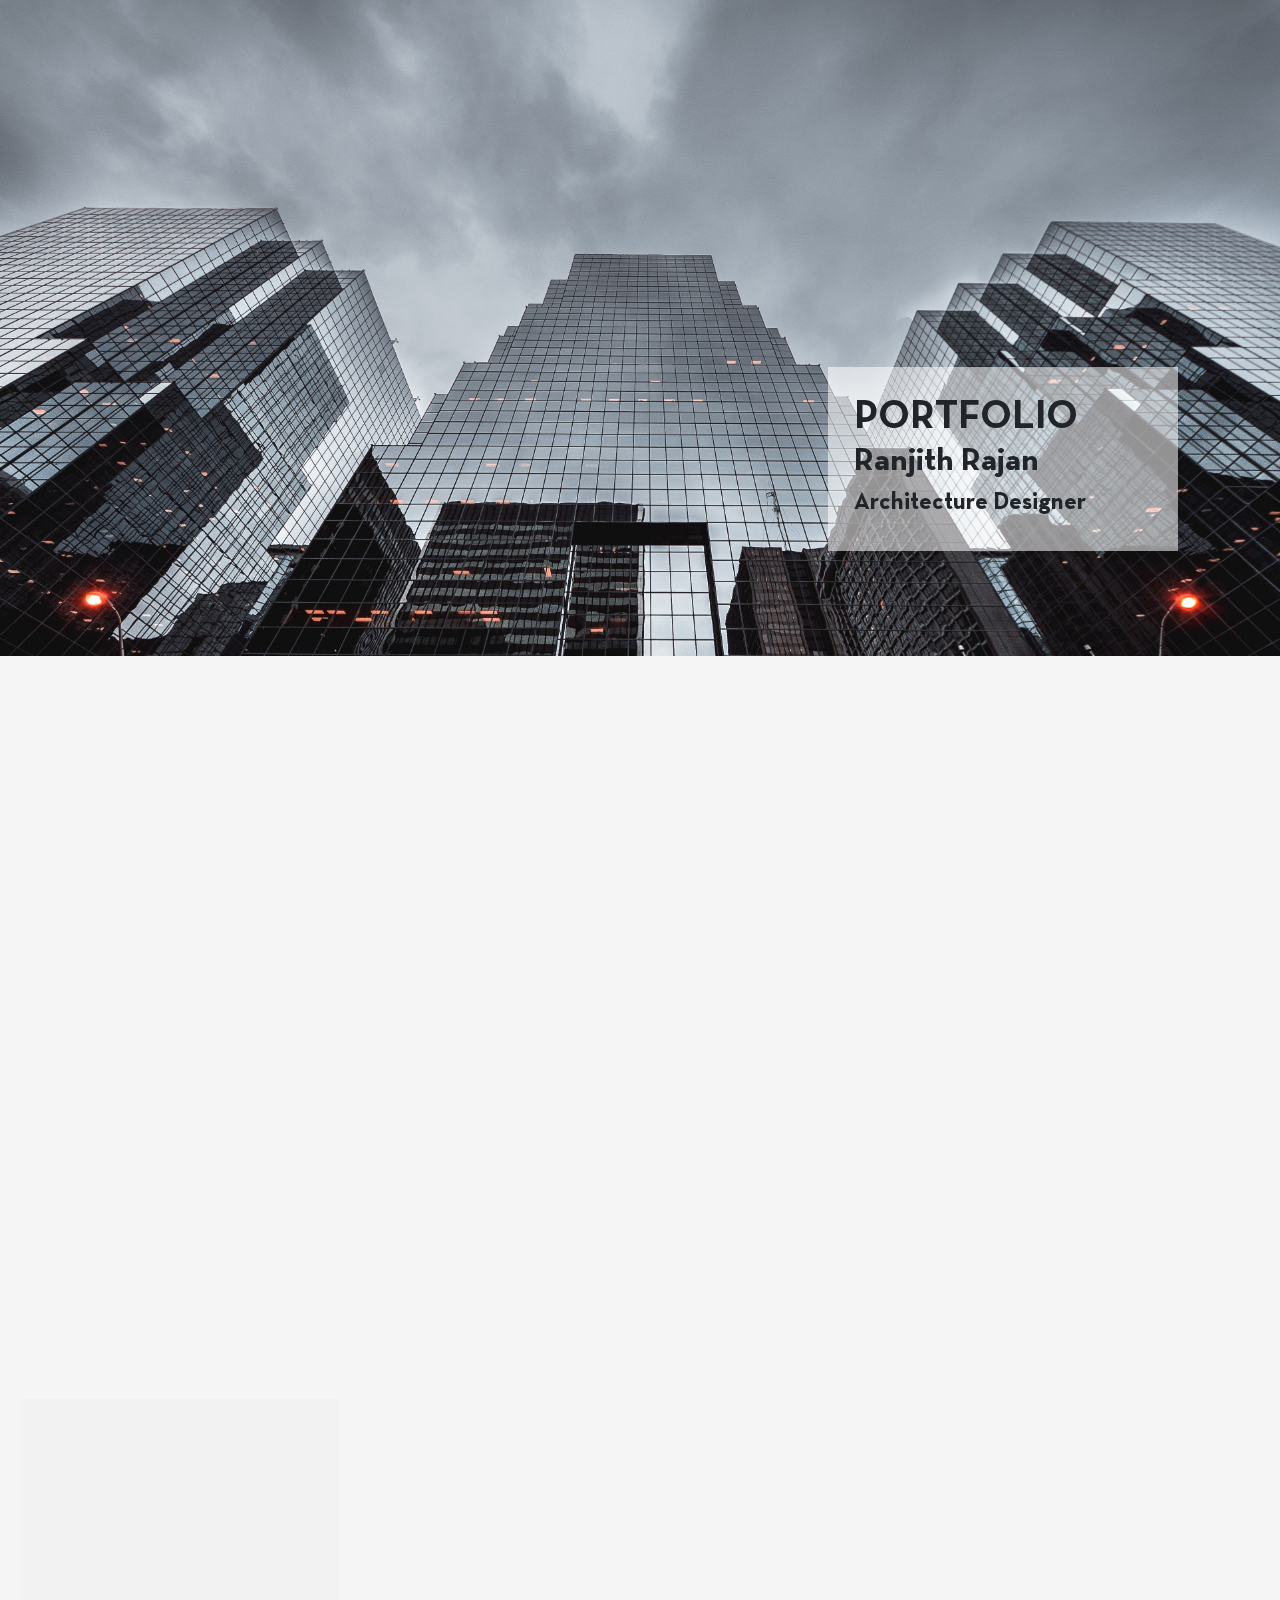
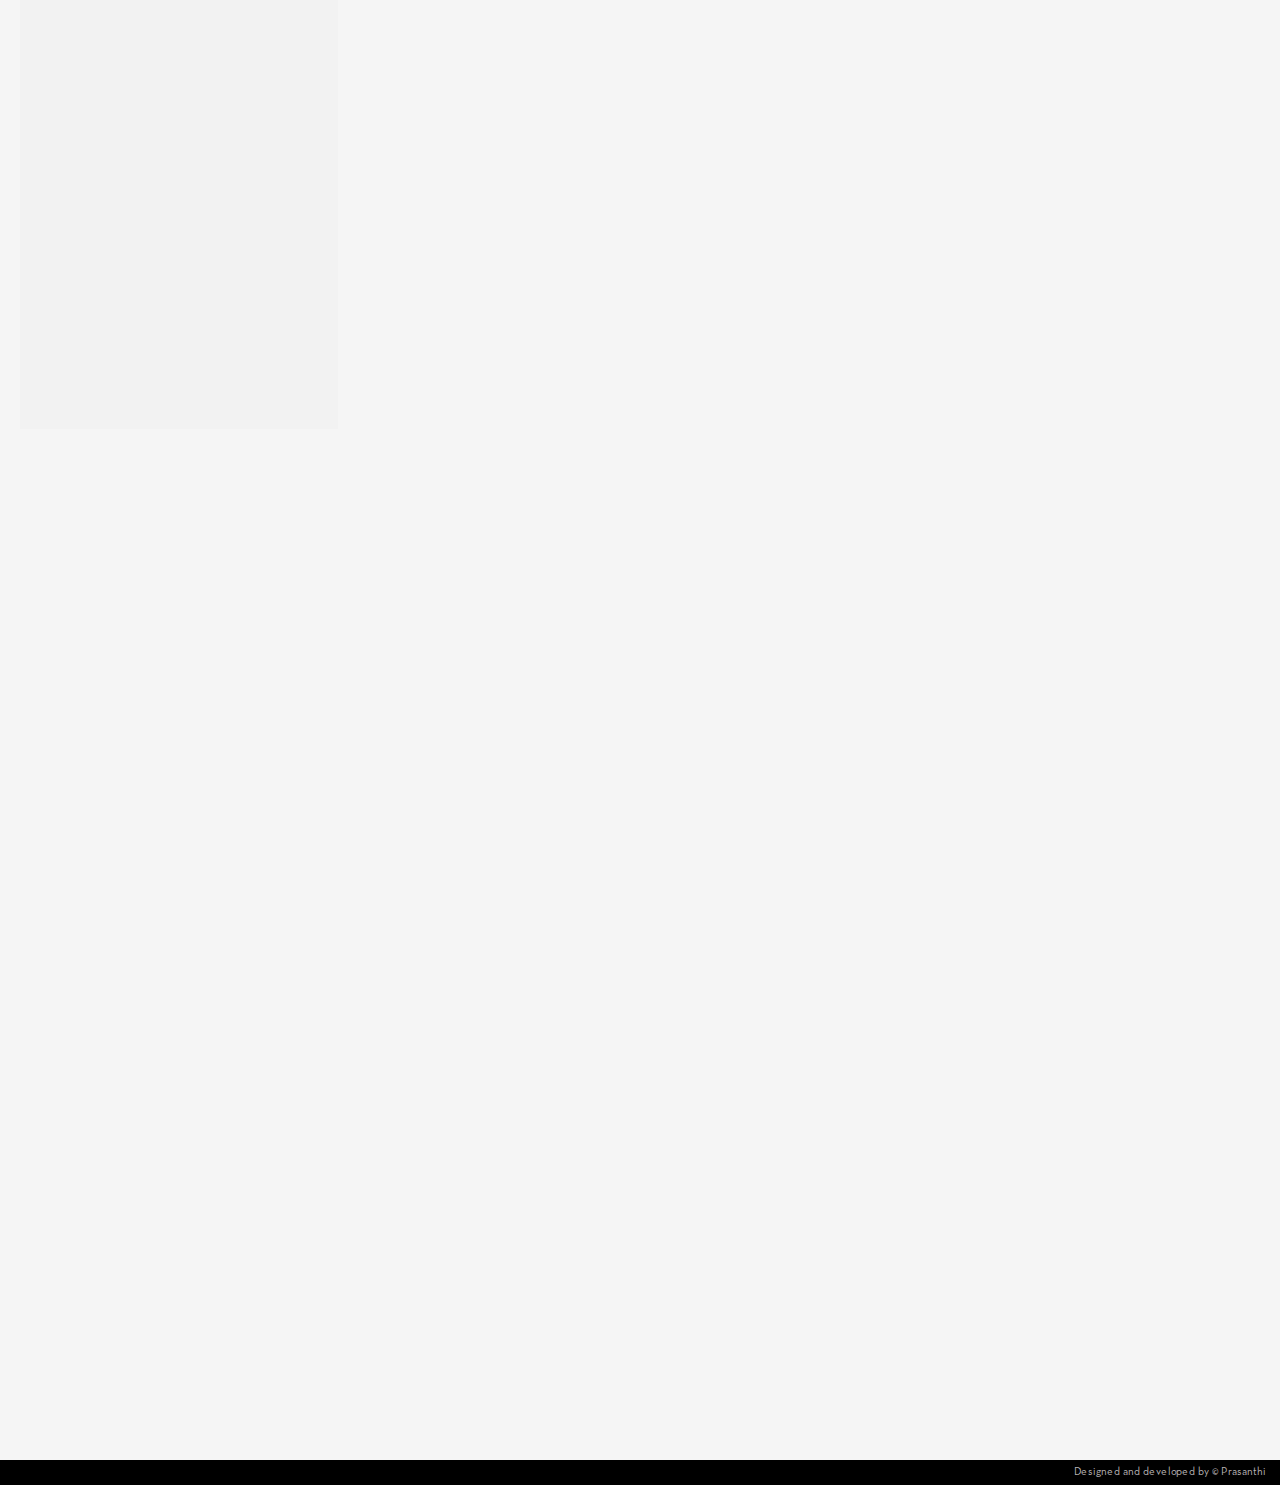
<file: index.html>
<!doctype html>
<html lang="en">
<head> 
  <meta charset="utf-8">
  <meta name="viewport" content="width=device-width, initial-scale=1, shrink-to-fit=no"> 
  <link rel="stylesheet" href="css/bootstrap.css" /> 
  <link rel="stylesheet" href="css/owl.theme.default.css" />
  <link rel="stylesheet" href="css/owl.carousel.css" /> 
  <link rel="stylesheet" href="css/style.css" /> 
  <link rel="stylesheet" href="css/responsive.css" /> 
  <link rel="stylesheet" href="css/aos.css"> 
  <title>Ranjith Rajan</title>
</head>

<body>  
  <div class="common-wrap">
  <div class="banner-section" id="top">
    <img src="images/banner2.jpg">
    <div class="banner-content  " data-aos="fade-up">
      <div class="banner-right ">
          <h1>PORTFOLIO</h1>
          <h3>Ranjith Rajan</h3>
          <h6>Architecture Designer</h6>
      </div>
      <div class="banner-overlay">
        <div class="banner-row">
          <div class="banner-tab">
            <a href="#resume">Resume</a>
          </div>
          <div class="banner-tab">
            <a href="autocad.html"><img src="images/autocad.png" class="tab-img"/></a>
          </div>
        </div>
        <div class="banner-row">
          <div class="banner-tab">
            <a href="interior.html">  <img src="images/3ds.png" class="tab-img"/><br/>  <p>Interior</p></a>
          </div>
          <div class="banner-tab">
            <a href="exterior.html">  <img src="images/3ds.png" class="tab-img"/> <br/>  <p>Exterior</p></a>
          </div> 
        </div>
      </div>
    </div>
  </div>

  <div class="intro-section">
    <div class="intro-head">
      <div class="intro-head-left">
        <div class="intro-img " data-aos="fade-right">
          <img src="images/renji.jpeg">
        </div>
        <div class="intro-info fade" data-aos="fade-right">
            <h3>Ranjith Rajan</h3>   
        </div>
      </div>
      <div class="intro-head-right " data-aos="fade-left">
        <ul>
          <li>9447503268</li>
          <li><a href="mailto:renjiinbox@gmail.com">renjiinbox@gmail.com</a></li>
          <li>843, BTM Layout, Bengaluru</li>
        </ul>
      </div>
    </div>
    <div class="intro-desc"  data-aos="fade-down">
      As an Architectural Designer, my objective is to contribute to the company's success by producing the most accurate and feasible illustrations for the projects assigned to me. I am eager to learn and further my proficiencies by consistently improving my works and accepting all kinds of assignments handed out to me.
    </div>
 
    <div class="intro-main">
       <div class="intro-left">
          <div class="intro-tabs"  data-aos="fade-right">
            <div class="tab-heads" id="resume">
              Personal Info
            </div>
            <ul class=" ">
              <li>9447503268</li>
              <li><a href="mailto:renjiinbox@gmail.com">renjiinbox@gmail.com</a></li>
              <li>843, BTM Layout, Bengaluru</li>
            </ul>
          </div>
          <div class="intro-tabs  "  data-aos="fade-right">
            <div class="tab-heads ">
              Certificates
            </div>
            <ul class=" ">
              <li><img src="images/autocad.png" class="listImg"/><br/>Certification course in AUTOCAD<br><span>B-GHUD Mavelikkara</span></li>
              <li><img src="images/3ds.png" class="listImg"/><br/>Certification course in 3DSMAX<br><span>B-GHUD Mavelikkara</span></li>
            </ul>
          </div>
          <div class="intro-tabs"  data-aos="fade-right">
            <div class="tab-heads">
              Personal Skills
            </div>
            <ul class="">
               <li>Communication</li>
               <li>Active Listening</li>
               <li>Problem Solving</li>
               <li>Management</li>
            </ul>
          </div>
      </div> 
      <div class="intro-right">
         <div class="intro-tabs" data-aos="fade-left">
            <div class="tab-heads ">
              Work Experience
            </div>
            <ul class="">
               <li><img src="images/aircel.png" class="listImg"/><br/>Aircel Limited,<span>Openwave Informatics, Kochi</span><p>Sales Officer [1 year]</p></li>
               <li><img src="images/alkhayam.png" class="listImg"/><br/>Al - Khayam Al - Arabiah Tents and Sheds LLC, <span>UAE</span><p>Architecture Designer [2019-2020]</p> </li> 
               <li> <br/>  <span>Freelance Designer</span><p>2021 - present </p>  </li> 
            
              </ul>
          </div>
          <div class="intro-tabs" data-aos="fade-left">
            <div class="tab-heads">
               Education
            </div>
            <ul class=" ">
               <li>Batchelor of Business Administration  <span>Bharathiyar University</span><p>2016-2019</p> </li> 
               <li>BTech CSE<span>Kerala University</span><p>2011-2015</p></li>
               <li>Higher Secondary<span>GHS Kunnam</span><p>2011</p></li>
            </ul>
          </div>
          <div class="intro-tabs" data-aos="fade-left">
            <div class="tab-heads ">
              Designing Skills
            </div>
            <ul class="">
                <li>AutoCAD</li>
                <li>3DSMAX</li>
                <li>Dimensioning</li> 
                <li>Annotative Styles</li>
                <li>V Ray</li>
                <li>Hatching</li>
                <li>Adobe Illustrator</li>
                <li>Adobe Photoshop</li>
            </ul>
          </div> 
      </div> 
    </div> 
  </div>
  <div class="works-section">
    <div class="work-tabs-cover">
      
      <div class="work-tab" data-aos="fade-down">  
        <div class="effect effect-one">
          <a href="interior.html">
          <img src="images/3dsmaxinterior-tab.jpg" class=""> 
            <div class="tab-text">
              <h2>3DSMAX Interior<br> Works</h2>
              <p>Click to view the works</p>
            </div>
          </a>
        </div> 
      </div>
      
      <div class="work-tab" data-aos="fade-left">  
        <div class="effect effect-one">
          <a href="autocad.html">
          <img src="images/autocad-tab.jpg" class=""> 
            <div class="tab-text">
              <h2>Autocad<br> Works</h2>
              <p>Click to view the works</p>
            </div>
          </a>
        </div> 
      </div>  

      <div class="work-tab" data-aos="fade-right">  
        <div class="effect effect-one">
          <a href="exterior.html">
          <img src="images/3dsmaxexterior-tab.jpg" class=""> 
            <div class="tab-text">
              <h2>3DSMAX Exterior<br> Works</h2>
              <p>Click to view the works</p>
            </div>
          </a>
        </div> 
      </div>
    </div>
  </div>
  <footer>
    <div class="footerr-img">
      <img src="images/banner5.jpg" class="  " data-aos="fade-down-right">
    </div>
    <div class="footer-right">

    <div class="social-media-section">
      <div class="  "  data-aos="fade-down-right">
      <div class="footer-block">
         <ul>
          <li><a href="mailto:renjiinbox@gmail.com">renjiinbox@gmail.com</a></li>
        </ul>
      </div>
    </div>
    <div class="  " data-aos="fade-down-left">
      <div class="footer-block ">
        <ul class="social">
          <li><a href="https://www.facebook.com/ranjith.rajan.3557"> f </a></li>
          <li><a href="https://www.linkedin.com/in/ranjith-rajan-b214971b1/">in</a></li>  
        </ul>
      </div>
    </div>
  </div>
  </div>
   <div class="go-to-top" data-aos="fade-down-left">
        <a href="#top"><img src="images/top.png"></a>
      </div> 
  </footer>
    <div class="copy-right ">
      Designed and developed by  © Prasanthi   </div>
    </div>
  <script type="text/javascript" src="js/jquery-3.4.1.min.js"></script>
  <script type="text/javascript" src="js/bootstrap.min.js"></script> 
  <script type="text/javascript" src="js/owl.carousel.js"></script>
  <script type="text/javascript" src="js/aos.js"></script>
  <script>
    $('.owl-carousel').owlCarousel({
      loop: false, 
      rewind: true,
      margin:10,
      nav:true,
      autoplay:true, 
      autoplayTimeout:1000,
      center: true, 
      responsive:{
        0:{
          items:1
        },
        600:{
          items:1
        },
        1000:{
          items:2
        }
      }
    })
  </script>
<script>
var acc = document.getElementsByClassName("accordion");
var i;

for (i = 0; i < acc.length; i++) {
  acc[i].addEventListener("click", function() {
    this.classList.toggle("active");
    var panel = this.nextElementSibling;
    if (panel.style.display === "block") {
      panel.style.display = "none";
    } else {
      panel.style.display = "block";
    }
  });
}
window.scroll({  
  behavior: 'smooth'
});

</script>
<script>
AOS.init({
  duration: 1000
});
</script>
</body>
</html>
</file>
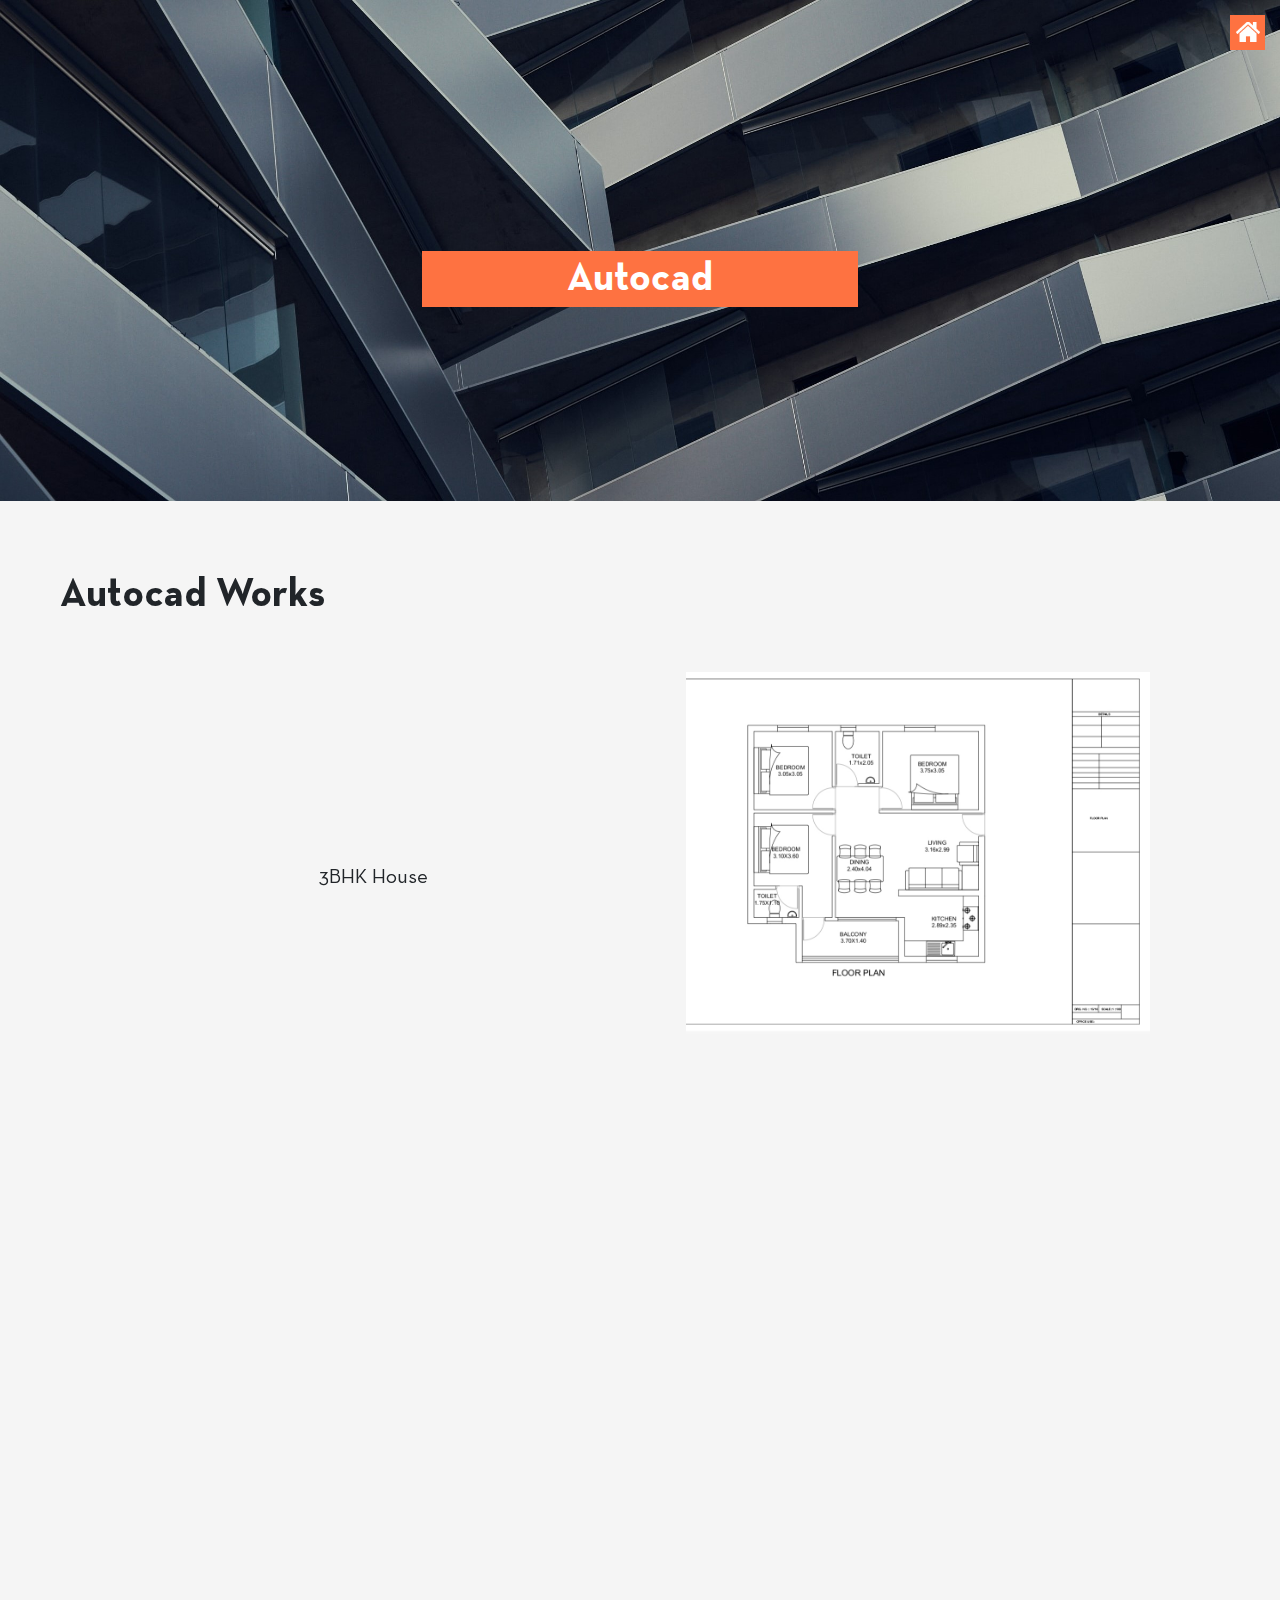
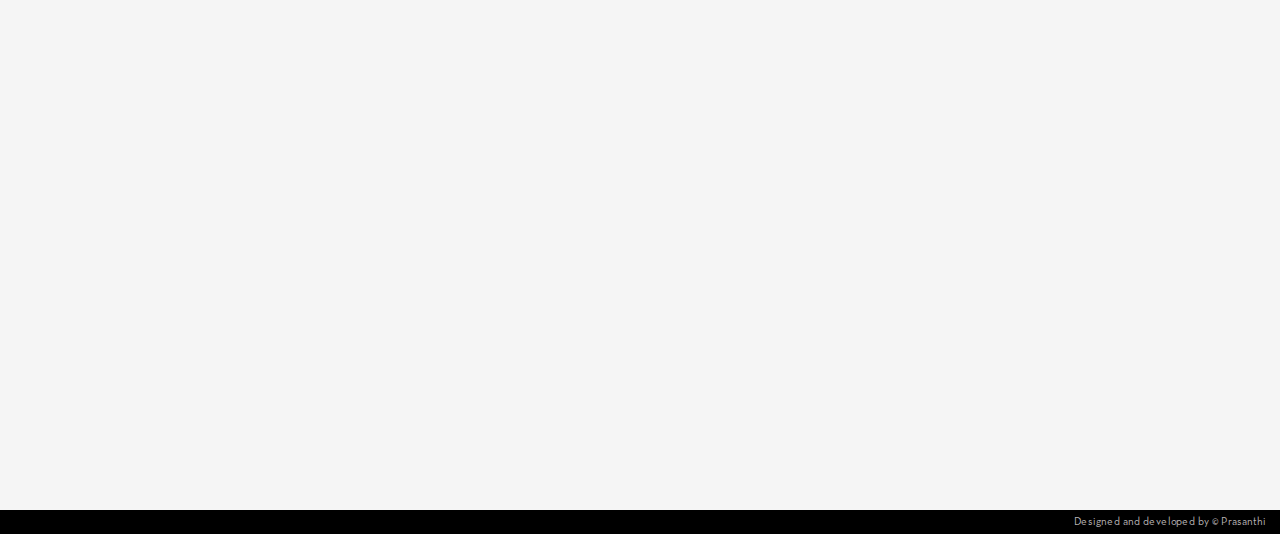
<file: autocad.html>
<!doctype html>
<html lang="en">
<head> 
  <meta charset="utf-8">
  <meta name="viewport" content="width=device-width, initial-scale=1, shrink-to-fit=no"> 
  <link rel="stylesheet" href="css/bootstrap.css" /> 
  <link rel="stylesheet" href="css/owl.theme.default.css" />
  <link rel="stylesheet" href="css/owl.carousel.css" /> 
  <link rel="stylesheet" href="css/style.css" /> 
  <link rel="stylesheet" href="css/responsive.css" /> 
  <link rel="stylesheet" href="css/aos.css"> 
  <title>Ranjith Rajan</title>
</head>

<body>  
  <div class="common-wrap">
  <div class="banner-section" id="top">
    <a href="index.html" class="homeBtn">
      <img src="images/home.png" />
    </a>
    <img src="images/banner3.jpg">
    <h1 class="banner-head " data-aos="fade-up">Autocad</h1> 
  </div> 
    <div class="autocad-section">
      <h1 class="" data-aos="fade-up">Autocad Works</h1> 
        <div class="work-row" data-aos="fade-up">
        <div class="work-no">
         3BHK House
        </div>
        <img src="images/new6.jpg" >
       </div>
       <div class="work-row " data-aos="fade-up">
        <img src="images/img1.png" >
        <div class="work-no ">
         Wall mounted car parking shade
        </div>
       </div>
       <div class="work-row" data-aos="fade-up">
        <div class="work-no">
          Wall mounted car parking shade
        </div>
        <img src="images/img3.png" >
       </div>
      
       <div class="work-row " data-aos="fade-up">
        <img src="images/img2.png" >
        <div class="work-no ">
         Wall mounted car parking shade
        </div>
       </div>
        <div class="work-row" data-aos="fade-up">
        <div class="work-no">
          Car parking shade (Perspective view)
        </div>
        <img src="images/img4.png" >
       </div>
 
     
      

       <div class="work-row " data-aos="fade-up">
        <img src="images/pic9.png" >
        <div class="work-no ">
         Double car parking shade
        </div>
       </div>
       <div class="work-row" data-aos="fade-up">
        <div class="work-no">
         Ambulance + car parking shade
        </div>
        <img src="images/pic10.png" >
       </div>

       <div class="work-row " data-aos="fade-up">
        <img src="images/pic6.png" >
        <div class="work-no ">
        Ground floor plan
        </div>
       </div>
       <div class="work-row" data-aos="fade-up">
        <div class="work-no">
         First floor plan
        </div>
        <img src="images/pic7.png" >
       </div>
       <div class="work-row" data-aos="fade-up">
         <img src="images/pic8.png" >
        <div class="work-no">
          Single car parking shade
        </div>
        
       </div> 
   
    </div> 
  <footer>
    <div class="footerr-img">
      <img src="images/banner5.jpg" class="  " data-aos="fade-down-right">
    </div>
    <div class="footer-right">

    <div class="social-media-section">
      <div class="  "  data-aos="fade-down-right">
      <div class="footer-block">
         <ul>
          <li><a href="mailto:renjiinbox@gmail.com">renjiinbox@gmail.com</a></li>
        </ul>
      </div>
    </div>
    <div class="  " data-aos="fade-down-left">
      <div class="footer-block ">
        <ul class="social">
          <li><a href="https://www.facebook.com/ranjith.rajan.3557"> f </a></li>
          <li><a href="https://www.linkedin.com/in/ranjith-rajan-b214971b1/">in</a></li>  
        </ul>
      </div>
    </div>
  </div>
  </div>
   <div class="go-to-top  " data-aos="fade-down-left">
        <a href="#top"><img src="images/top.png"></a>
      </div> 
  </footer>
    <div class="copy-right ">
      Designed and developed by  © Prasanthi    </div>
    </div>
  <script type="text/javascript" src="js/jquery-3.4.1.min.js"></script>
  <script type="text/javascript" src="js/bootstrap.min.js"></script> 
  <script type="text/javascript" src="js/owl.carousel.js"></script>
  <script type="text/javascript" src="js/aos.js"></script>
 
<script>
var acc = document.getElementsByClassName("accordion");
var i;

for (i = 0; i < acc.length; i++) {
  acc[i].addEventListener("click", function() {
    this.classList.toggle("active");
    var panel = this.nextElementSibling;
    if (panel.style.display === "block") {
      panel.style.display = "none";
    } else {
      panel.style.display = "block";
    }
  });
}
window.scroll({  
  behavior: 'smooth'
});

</script>
<script>
AOS.init({
  duration: 1000
});
</script>
</body>
</html>
</file>
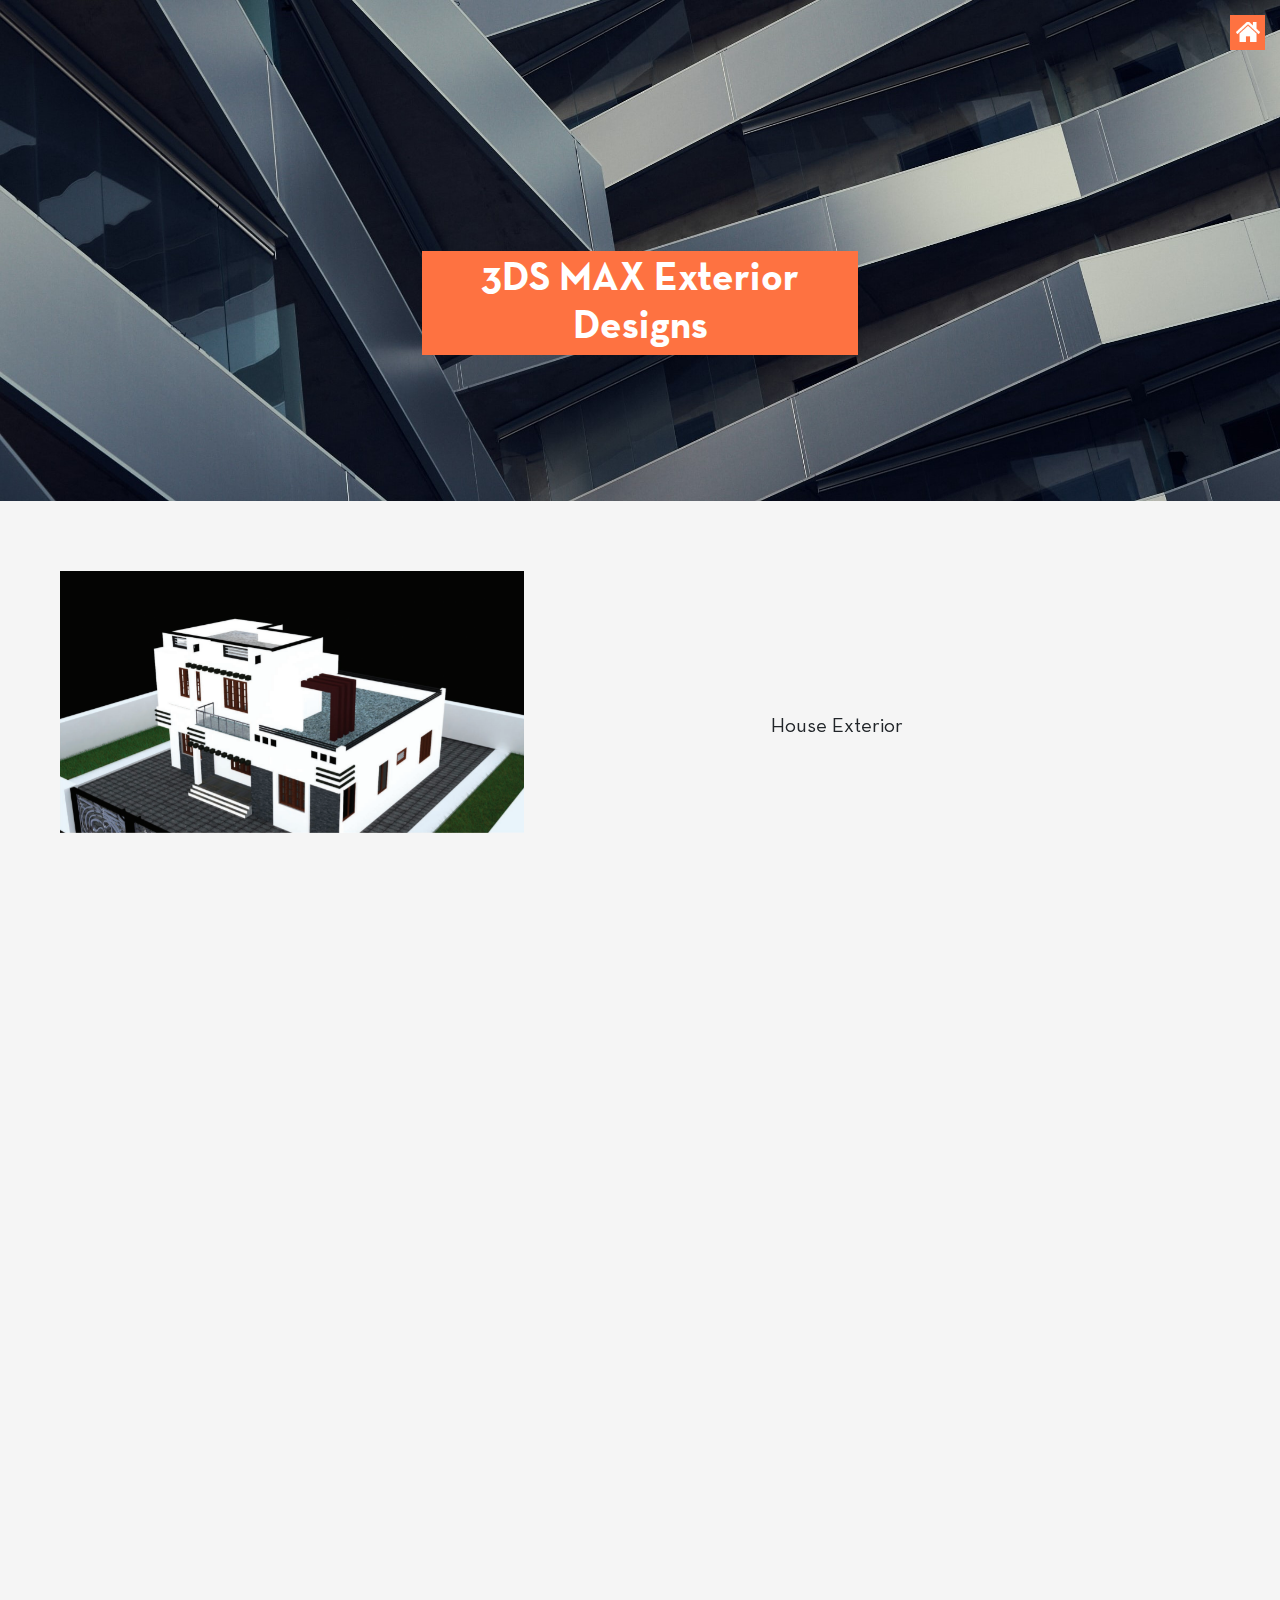
<file: exterior.html>
<!DOCTYPE html>
<html lang="en">
  <head>
    <meta charset="utf-8" />
    <meta
      name="viewport"
      content="width=device-width, initial-scale=1, shrink-to-fit=no"
    />
    <link rel="stylesheet" href="css/bootstrap.css" />
    <link rel="stylesheet" href="css/owl.theme.default.css" />
    <link rel="stylesheet" href="css/owl.carousel.css" />
    <link rel="stylesheet" href="css/style.css" />
    <link rel="stylesheet" href="css/responsive.css" />
    <link rel="stylesheet" href="css/aos.css" />
    <title>Ranjith Rajan</title>
  </head>
  <body>
    <div class="common-wrap">
      <div class="banner-section" id="top">
        <a href="index.html" class="homeBtn">
          <img src="images/home.png" />
        </a>
        <img src="images/banner3.jpg" />
        <h1 class="banner-head" data-aos="fade-up">3DS MAX Exterior Designs</h1>
      </div> 

      <div class="autocad-section"> 
        <div class="work-row" data-aos="fade-up">
          <img src="images/pic4.png" />
          <div class="work-no">House Exterior</div>
        </div>

        <div class="work-row" data-aos="fade-up">
          <div class="work-no">House Exterior</div>
          <img src="images/pic5.png" />
        </div>

        <div class="work-row" data-aos="fade-up">
          <img src="images/ex1.png" />
          <div class="work-no">House Exterior</div>
        </div>
   <div class="work-row" data-aos="fade-up">
          <div class="work-no">House Exterior</div>
          <img src="images/ex4.jpg" />
        </div>
       

         <div class="work-row" data-aos="fade-up">
          <img src="images/ex3.jpg" />
          <div class="work-no">House Exterior</div>
        </div>

     

        
       
 
      </div>

      <footer>
        <div class="footerr-img">
          <img src="images/banner5.jpg" class="  " data-aos="fade-down-right" />
        </div>
        <div class="footer-right">
          <div class="social-media-section">
            <div class="  " data-aos="fade-down-right">
              <div class="footer-block">
                <ul>
                  <li>
                    <a href="mailto:renjiinbox@gmail.com"
                      >renjiinbox@gmail.com</a
                    >
                  </li>
                </ul>
              </div>
            </div>
            <div class="  " data-aos="fade-down-left">
              <div class="footer-block">
                <ul class="social">
                  <li>
                    <a href="https://www.facebook.com/ranjith.rajan.3557">
                      f
                    </a>
                  </li>
                  <li>
                    <a
                      href="https://www.linkedin.com/in/ranjith-rajan-b214971b1/"
                      >in</a
                    >
                  </li>
                </ul>
              </div>
            </div>
          </div>
        </div>
        <div class="go-to-top" data-aos="fade-down-left">
          <a href="#top"><img src="images/top.png" /></a>
        </div>
      </footer>
      <div class="copy-right">Designed and developed by © Prasanthi</div>
    </div>
    <script type="text/javascript" src="js/jquery-3.4.1.min.js"></script>
    <script type="text/javascript" src="js/bootstrap.min.js"></script>
    <script type="text/javascript" src="js/owl.carousel.js"></script>
    <script type="text/javascript" src="js/aos.js"></script>

    <script>
      var acc = document.getElementsByClassName("accordion");
      var i;

      for (i = 0; i < acc.length; i++) {
        acc[i].addEventListener("click", function () {
          this.classList.toggle("active");
          var panel = this.nextElementSibling;
          if (panel.style.display === "block") {
            panel.style.display = "none";
          } else {
            panel.style.display = "block";
          }
        });
      }
      window.scroll({
        behavior: "smooth",
      });
    </script>
    <script>
      AOS.init({
        duration: 1000,
      });
    </script>
  </body>
</html>
</file>
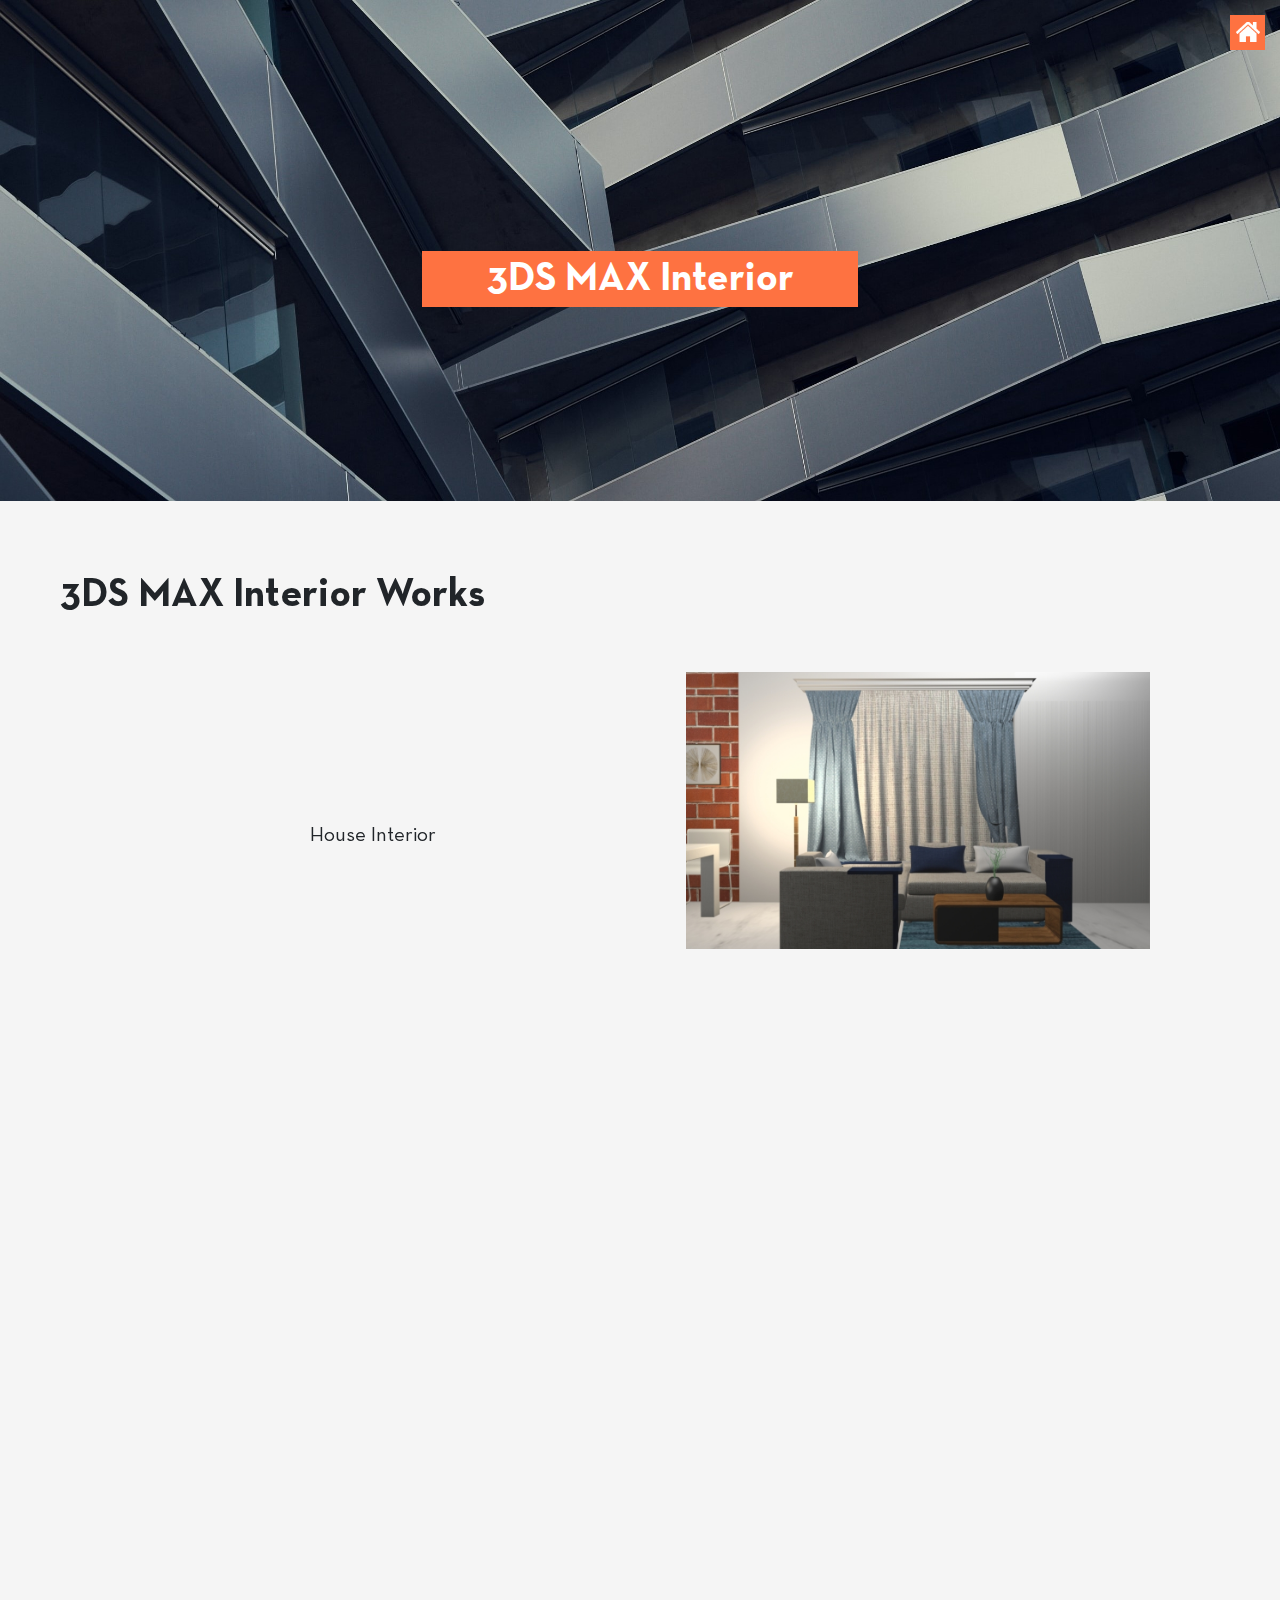
<file: interior.html>
<!doctype html>
<html lang="en">
<head> 
  <meta charset="utf-8">
  <meta name="viewport" content="width=device-width, initial-scale=1, shrink-to-fit=no"> 
  <link rel="stylesheet" href="css/bootstrap.css" /> 
  <link rel="stylesheet" href="css/owl.theme.default.css" />
  <link rel="stylesheet" href="css/owl.carousel.css" /> 
  <link rel="stylesheet" href="css/style.css" /> 
  <link rel="stylesheet" href="css/responsive.css" /> 
  <link rel="stylesheet" href="css/aos.css"> 
  <title>Ranjith Rajan</title>
</head> 
<body>  
  <div class="common-wrap">
  <div class="banner-section" id="top">
    <a href="index.html" class="homeBtn">
      <img src="images/home.png">
    </a>
    <img src="images/banner3.jpg">
    <h1 class="banner-head " data-aos="fade-up">3DS MAX Interior</h1> 
  </div>
  
    <div class="autocad-section">
      <h1 class="" data-aos="fade-up">3DS MAX Interior Works</h1> 
      
      <div class="work-row" data-aos="fade-up">
         <div class="work-no">
          House Interior
        </div>
        <img src="images/new5.jpg" > 
       </div> 
      <div class="work-row" data-aos="fade-up">
        <img src="images/new3.jpg" >
       <div class="work-no">
          House Interior
        </div>
       </div>
      <div class="work-row" data-aos="fade-up">
         <div class="work-no">
          House Interior
        </div>
        <img src="images/new4.jpg" > 
       </div> 
      
 <div class="work-row" data-aos="fade-up">
        <img src="images/new2.jpg" >
       <div class="work-no">
          House Interior
        </div>
       </div>
      <div class="work-row" data-aos="fade-up">
         <div class="work-no">
          House Interior
        </div>
        <img src="images/new1.jpg" > 
       </div> 
      <div class="work-row" data-aos="fade-up">
          <img src="images/amit1.jpg" />
          <div class="work-no">House Interior</div>
        </div>

        <div class="work-row" data-aos="fade-up">
          <div class="work-no">House Interior</div>
          <img src="images/amit2.jpg" />
        </div>

        <div class="work-row" data-aos="fade-up">
          <img src="images/amit3.jpg" />
          <div class="work-no">House Interior</div>
        </div>
        <div class="work-row" data-aos="fade-up">
          <div class="work-no">House Interior</div>
          <img src="images/amit4.jpg" />
        </div>

        <div class="work-row" data-aos="fade-up">
          <img src="images/amit5.jpg" />
          <div class="work-no">House Interior</div>
        </div>
        <div class="work-row" data-aos="fade-up">
          <div class="work-no">House Interior</div>
          <img src="images/amit6.jpg" />
        </div>

        <div class="work-row" data-aos="fade-up">
          <img src="images/amit7.jpg" />
          <div class="work-no">House Interior</div>
        </div>
        <div class="work-row" data-aos="fade-up">
          <div class="work-no">House Interior</div>
          <img src="images/amit8.jpg" />
        </div>
        <div class="work-row" data-aos="fade-up">
          <img src="images/amit9.jpg" />
          <div class="work-no">House Interior</div>
        </div>

      
      <div class="work-row" data-aos="fade-up">
         <div class="work-no">
          House Interior
        </div>
        <img src="images/home5.jpeg" >
      
       </div>
    
       <div class="work-row" data-aos="fade-up">
         <img src="images/pic2.png" > 
         <div class="work-no">
          House Interior
        </div>
        
       </div> 

       <div class="work-row" data-aos="fade-up"> 
       <div class="work-no">
          House Interior
        </div>
         <img src="images/home6.jpeg" >
       </div>
      
       <div class="work-row" data-aos="fade-up">
          <img src="images/home3.jpeg" > 
         <div class="work-no">
          House Interior
        </div> 
       </div> 

       <div class="work-row" data-aos="fade-up">
         <div class="work-no">
          House Interior
        </div>
        <img src="images/home2.jpeg" > 
       </div>
      
       <div class="work-row" data-aos="fade-up"> 
        <img src="images/home1.jpeg" > 
          <div class="work-no">
          House Interior
        </div>
       </div> 
  
       <div class="work-row" data-aos="fade-up"> 
       <div class="work-no">
          House Interior
        </div>
          <img src="images/pic1.png" >
       </div>
      
         <div class="work-row" data-aos="fade-up"> 
        <img src="images/home4.jpeg" > 
            <div class="work-no">
          House Interior
        </div> 
       </div>
      
       <div class="work-row" data-aos="fade-up">
           <div class="work-no">
          House Interior
        </div> 
        <img src="images/pic3.png" >
      
       </div> 
    </div> 

  <footer>
    <div class="footerr-img">
      <img src="images/banner5.jpg" class="  " data-aos="fade-down-right">
    </div>
    <div class="footer-right">

    <div class="social-media-section">
      <div class="  "  data-aos="fade-down-right">
      <div class="footer-block">
         <ul>
          <li><a href="mailto:renjiinbox@gmail.com">renjiinbox@gmail.com</a></li>
        </ul>
      </div>
    </div>
    <div class="  " data-aos="fade-down-left">
      <div class="footer-block ">
        <ul class="social">
          <li><a href="https://www.facebook.com/ranjith.rajan.3557"> f </a></li>
          <li><a href="https://www.linkedin.com/in/ranjith-rajan-b214971b1/">in</a></li>  
        </ul>
      </div>
    </div>
  </div>
  </div>
   <div class="go-to-top  " data-aos="fade-down-left">
        <a href="#top"><img src="images/top.png"></a>
      </div> 
  </footer>
    <div class="copy-right ">
      © Prasanthi    </div>
    </div>
  <script type="text/javascript" src="js/jquery-3.4.1.min.js"></script>
  <script type="text/javascript" src="js/bootstrap.min.js"></script> 
  <script type="text/javascript" src="js/owl.carousel.js"></script>
  <script type="text/javascript" src="js/aos.js"></script>

<script>
var acc = document.getElementsByClassName("accordion");
var i;

for (i = 0; i < acc.length; i++) {
  acc[i].addEventListener("click", function() {
    this.classList.toggle("active");
    var panel = this.nextElementSibling;
    if (panel.style.display === "block") {
      panel.style.display = "none";
    } else {
      panel.style.display = "block";
    }
  });
}
window.scroll({  
  behavior: 'smooth'
});

</script>
<script>
AOS.init({
  duration: 1000
});
</script>
</body>
</html>
</file>
<file: css/style.css>
@font-face {
    font-family: 'Neutraface Text';
    src: url('../fonts/NeutrafaceText-Bold.woff2') format('woff2'),
        url('../fonts/NeutrafaceText-Bold.woff') format('woff');
    font-weight: bold;
    font-style: normal;
    font-display: swap;
}

@font-face {
    font-family: 'Neutraface Text Book';
    src: url('../fonts/NeutrafaceText-BookItalic.woff2') format('woff2'),
        url('../fonts/NeutrafaceText-BookItalic.woff') format('woff');
    font-weight: normal;
    font-style: italic;
    font-display: swap;
}

@font-face {
    font-family: 'Neutraface Text';
    src: url('../fonts/NeutrafaceText-BoldItalic.woff2') format('woff2'),
        url('../fonts/NeutrafaceText-BoldItalic.woff') format('woff');
    font-weight: bold;
    font-style: italic;
    font-display: swap;
}

@font-face {
    font-family: 'Neutraface Text Demi';
    src: url('../fonts/NeutrafaceText-DemiItalic.woff2') format('woff2'),
        url('../fonts/NeutrafaceText-DemiItalic.woff') format('woff');
    font-weight: 600;
    font-style: italic;
    font-display: swap;
}

@font-face {
    font-family: 'Neutraface Text Demi';
    src: url('../fonts/NeutrafaceText-Demi.woff2') format('woff2'),
        url('../fonts/NeutrafaceText-Demi.woff') format('woff');
    font-weight: 600;
    font-style: normal;
    font-display: swap;
}

@font-face {
    font-family: 'Neutraface Text Book';
    src: url('../fonts/NeutrafaceText-Book.woff2') format('woff2'),
        url('../fonts/NeutrafaceText-Book.woff') format('woff');
    font-weight: normal;
    font-style: normal;
    font-display: swap;
}

@font-face {
    font-family: 'Neutraface Text';
    src: url('../fonts/NeutrafaceText-LightItalic.woff2') format('woff2'),
        url('../fonts/NeutrafaceText-LightItalic.woff') format('woff');
    font-weight: 300;
    font-style: italic;
    font-display: swap;
}

@font-face {
    font-family: 'Neutraface Text';
    src: url('../fonts/NeutrafaceText-Light.woff2') format('woff2'),
        url('../fonts/NeutrafaceText-Light.woff') format('woff');
    font-weight: 300;
    font-style: normal;
    font-display: swap;
}
 
/***************COMMON**************/
button:focus{
    outline:0;
}
input[type="text"]:focus, textarea:focus{
    outline:0;
}
body{
    
    font-family: 'Neutraface Text Book';
} 
h1,h2,h3,h4,h5,h6{
    font-family: 'Neutraface Text';
}
html {
  scroll-behavior: smooth;
}
.tiles{ 
    opacity:0;  
    transition: .5s;
}
/********************BANNER**********************/
.banner-section img {
    width: 100%;
} 
.banner-section {
    position: relative;
    overflow: hidden;
} 
.banner-content {
    position: absolute;
    bottom: 16%;
    right: 8%;
    background: #ffffff8c;
    padding: 26px;
    width: 350px;
} 
.banner-content h1 {
    font-weight: 700;
    font-size: 40px;
    margin-bottom: 0;
} 
.banner-right h3 {
    font-size: 33px;
    font-weight: 600;
} 
.banner-right h6 {
    font-size: 24px;
    font-weight: 600;
} 
.banner-overlay {
    position: absolute;
    top: 0;
    width: 100%;
    height: 100%;
    background: #4a4a4a;
    left: 0;
    opacity: 0;
    transition: .5s;
} 
.banner-row {
    display: flex;
    height: 50%;
} 
.banner-tab {
    width: 50%;
}
.tab-img {
    width: 87px;
} 
.banner-tab img {
    width: 91px;
    margin-top: 11px;
}
.banner-tab a {
    color: #fff;
    font-size: 18px;
    width: 100%;
    text-align: center;
    height: 100%;
    display: flex;
    align-items: center;
    justify-content: center;
    transition: .5s;
    text-decoration: none;
} 
.banner-tab a:hover {
    background: #fe7241;
    transition: .5s;
    color: #4a4a4a;
    color: #fff;
}
.banner-content:hover .banner-overlay {
    opacity: 1;
    transition: .5s;
}
/***************INTRO*****************/
.intro-img img {
    width: 100%;
} 
.intro-desc {
    padding: 0 17%;
    margin-bottom: 166px;
    font-size: 16px;
    line-height: 26px;
    margin-top: 50px;
    text-align: center;
    position: relative;
}
.intro-head {
    display: flex;
    padding: 20px;
    align-items: center;
    justify-content: center;
} 
.intro-img {
    width: 192px;
    height: 192px;
    border-radius: 50%;
    overflow: hidden;
}
.intro-img img {
    width: 100%;
}
.intro-section {
    margin-top: 145px;
} 
.intro-info h3 {
    font-weight: 600;
} 
.intro-info h6 {
    font-size: 20px;
    font-weight: 600;
} 
.intro-info p {
    font-size: 19px;
    font-weight: 600;
} 
.intro-main {
    padding: 20px;
    display: flex;
} 
.intro-tabs {
    padding: 10px;
} 
.intro-tabs ul li {
    list-style-type: none;
} 
.intro-tabs ul {
    padding: 0 14px;
    font-size: 14px;
    margin-top: 10px;
} 
.intro-tabs .tab-heads {
    font-size: 24px;
    background: #fe7241;
    color: #fff;
    padding-left: 18px;
} 
.intro-tabs ul li {
    margin-bottom: 7px;
    font-weight: 500;
    font-size: 17px;
} 
.intro-right {
    display: flex;
    flex-wrap: wrap;
} 
.intro-right .intro-tabs {
    width: 400px;
} 
.intro-left {
    width: 36%;
    background: #f0f0f0ad;
} 
.intro-right .intro-tabs:last-child li {
    display: inline;
    margin-right: 43px;
    line-height: 36px;
}
/****************FOOTER******************/
.footer-block {
    display: flex;
    align-items: center;
    justify-content: center;
    margin-top: 21px;
} 
.footer-block ul {
    list-style-type: none;
} 
.social {
    padding: 0;
    margin: 0;
}
.social li {
    display: inline;
    margin: 0 8px;
}
.social li a {
    background: #fe7241;
    color: #fff;
    padding: 12px 16px;
    text-decoration: none;
    border: 3px solid #fe7241;
    transition: .5s;
    font-weight: 700;
}
.social li a:hover {
    background: #fff;
    color: #fe7241;
    transition: .5s;
}
.footer-block ul {
    margin: 0;
    padding: 0;
    margin-bottom: 8px;
}
.copy-right {
    text-align: right;
    font-size: 11px;
    padding-right: 10px;
    margin-top: 0px;
    color: #bbb7b7;
    background: #000;
    padding: 4px 14px;
}
footer {
    margin-top: 0;
    position: relative;
    padding-top: 50px;
    display: flex;
    width: 100%;
    overflow: hidden;
}
.footerr-img {
    flex-basis: 30%;
}
.footerr-img img {
    width: 100%;
}
.footer-right {
    width: 60%;
    display: flex;
    align-items: center;
    justify-content: center;
}
.social-media-section {}
.go-to-top {
    position: absolute;
    right: 16px;
    top: 91px;
    background: #fe7241;
    padding: 4px;
}
.intro-right .intro-tabs:last-child {
    width: 493px;
}
.intro-tabs ul li span {
    font-size: 15px;
    font-weight: 400;
}
.intro-tabs ul li p {
    font-size: 15px;
}
.listImg {
    width: 60px;
    margin-right: 12px;
    margin-bottom: 7px;
}
.intro-info h3 {
    text-align: center;
    margin-top: 10px;
}
.intro-head-left {
    margin-right: 50px;
}
.intro-head-right li {
    list-style-type: none;
    margin-bottom: 39px;
    position: relative;
    font-size: 16px;
    margin-left: 41px;
}
.intro-head-right ul {
    border-left: 2px solid #fe7241;
    list-style-type: none !important;
}
.intro-head-right li:after {content: "";position: absolute;left: -47px;top: 5px;width: 10px;height: 10px;border-radius: 50%;background: #fe7241;}
.intro-desc:before {content: '"';left: 188px;position: absolute;top: -26px;font-size: 72px;color: #fe7241;}
.intro-desc:after {
    content: '"';
    right: 188px;
    position: absolute;
    bottom: -43px;
    font-size: 72px;
    color: #fe7241;
}
.works-section {
    padding: 200px 90px 100px;
    overflow: hidden;
}
.works-section h1 {
    font-weight: 600;
    font-size: 36px;
    margin-bottom: 30px;
}
.works-section h3 {
    font-size: 19px;
    font-weight: 500;
}
.autocad-section img {
    width: 69%;
    margin-bottom: 50px;
}
.work-left {
    display: inline-block;
    width: 38%;
}
.work-right {
    width: 21%;
    display: inline-block;
    vertical-align: top;
}
.work-row {
    display: flex;
}
.work-row img {
    width: 40%;
}
.work-row .work-no {
    width: 54%;
    display: flex;
    align-items: center;
    justify-content: center;
    font-size: 21px;
    font-weight: 500;
}
.will-fadeIn {
    display: block; 
}
.fadeInRight {
     -webkit-animation: fadeInRight .5s ease .4s both;
     -moz-animation: fadeInRight .5s ease .4s both;
     -ms-animation: fadeInRight .5s ease .4s both;
     -o-animation: fadeInRight .5s ease .4s both;
     animation: fadeInRight .5s ease .4s both;
}
 @media (prefers-reduced-motion) {
    .fadeInRight .animated {
         -webkit-animation: unset !important;
         animation: unset !important;
         -webkit-transition: none !important;
         transition: none !important;
    }
}
 .fadeInLeft {
     -webkit-animation: fadeInLeft .5s ease .4s both;
     -moz-animation: fadeInLeft .5s ease .4s both;
     -ms-animation: fadeInLeft .5s ease .4s both;
     -o-animation: fadeInLeft .5s ease .4s both;
     animation: fadeInLeft .5s ease .4s both;
}
@media (prefers-reduced-motion) {
    .fadeInLeft .animated {
         -webkit-animation: unset !important;
         animation: unset !important;
         -webkit-transition: none !important;
         transition: none !important;
    }
}
@-webkit-keyframes fadeInRight {
     from {
         opacity: 0;
         -webkit-transform: translate3d(100%, 0, 0);
         -moz-transform: translate3d(100%, 0, 0);
         -ms-transform: translate3d(100%, 0, 0);
         -o-transform: translate3d(100%, 0, 0);
         transform: translate3d(100%, 0, 0);
    }
     to {
         opacity: 1;
         -webkit-transform: translate3d(0, 0, 0);
         -moz-transform: translate3d(0, 0, 0);
         -ms-transform: translate3d(0, 0, 0);
         -o-transform: translate3d(0, 0, 0);
         transform: translate3d(0, 0, 0);
    }
}
@-moz-keyframes fadeInRight {
     from {
         opacity: 0;
         -webkit-transform: translate3d(100%, 0, 0);
         -moz-transform: translate3d(100%, 0, 0);
         -ms-transform: translate3d(100%, 0, 0);
         -o-transform: translate3d(100%, 0, 0);
         transform: translate3d(100%, 0, 0);
    }
     to {
         opacity: 1;
         -webkit-transform: translate3d(0, 0, 0);
         -moz-transform: translate3d(0, 0, 0);
         -ms-transform: translate3d(0, 0, 0);
         -o-transform: translate3d(0, 0, 0);
         transform: translate3d(0, 0, 0);
    }
}
@-ms-keyframes fadeInRight {
     from {
         opacity: 0;
         -webkit-transform: translate3d(100%, 0, 0);
         -moz-transform: translate3d(100%, 0, 0);
         -ms-transform: translate3d(100%, 0, 0);
         -o-transform: translate3d(100%, 0, 0);
         transform: translate3d(100%, 0, 0);
    }
     to {
         opacity: 1;
         -webkit-transform: translate3d(0, 0, 0);
         -moz-transform: translate3d(0, 0, 0);
         -ms-transform: translate3d(0, 0, 0);
         -o-transform: translate3d(0, 0, 0);
         transform: translate3d(0, 0, 0);
    }
}
@-o-keyframes fadeInRight {
     from {
         opacity: 0;
         -webkit-transform: translate3d(100%, 0, 0);
         -moz-transform: translate3d(100%, 0, 0);
         -ms-transform: translate3d(100%, 0, 0);
         -o-transform: translate3d(100%, 0, 0);
         transform: translate3d(100%, 0, 0);
    }
     to {
         opacity: 1;
         -webkit-transform: translate3d(0, 0, 0);
         -moz-transform: translate3d(0, 0, 0);
         -ms-transform: translate3d(0, 0, 0);
         -o-transform: translate3d(0, 0, 0);
         transform: translate3d(0, 0, 0);
    }
}
@keyframes fadeInRight {
     from {
         opacity: 0;
         -webkit-transform: translate3d(100%, 0, 0);
         -moz-transform: translate3d(100%, 0, 0);
         -ms-transform: translate3d(100%, 0, 0);
         -o-transform: translate3d(100%, 0, 0);
         transform: translate3d(100%, 0, 0);
    }
     to {
         opacity: 1;
         -webkit-transform: translate3d(0, 0, 0);
         -moz-transform: translate3d(0, 0, 0);
         -ms-transform: translate3d(0, 0, 0);
         -o-transform: translate3d(0, 0, 0);
         transform: translate3d(0, 0, 0);
    }
}
@-webkit-keyframes fadeInLeft {
     from {
         opacity: 0;
         -webkit-transform: translate3d(-100%, 0, 0);
         -moz-transform: translate3d(-100%, 0, 0);
         -ms-transform: translate3d(-100%, 0, 0);
         -o-transform: translate3d(-100%, 0, 0);
         transform: translate3d(-100%, 0, 0);
    }
     to {
         opacity: 1;
         -webkit-transform: translate3d(0, 0, 0);
         -moz-transform: translate3d(0, 0, 0);
         -ms-transform: translate3d(0, 0, 0);
         -o-transform: translate3d(0, 0, 0);
         transform: translate3d(0, 0, 0);
    }
}
@-moz-keyframes fadeInLeft {
     from {
         opacity: 0;
         -webkit-transform: translate3d(-100%, 0, 0);
         -moz-transform: translate3d(-100%, 0, 0);
         -ms-transform: translate3d(-100%, 0, 0);
         -o-transform: translate3d(-100%, 0, 0);
         transform: translate3d(-100%, 0, 0);
    }
     to {
         opacity: 1;
         -webkit-transform: translate3d(0, 0, 0);
         -moz-transform: translate3d(0, 0, 0);
         -ms-transform: translate3d(0, 0, 0);
         -o-transform: translate3d(0, 0, 0);
         transform: translate3d(0, 0, 0);
    }
}
@-ms-keyframes fadeInLeft {
     from {
         opacity: 0;
         -webkit-transform: translate3d(-100%, 0, 0);
         -moz-transform: translate3d(-100%, 0, 0);
         -ms-transform: translate3d(-100%, 0, 0);
         -o-transform: translate3d(-100%, 0, 0);
         transform: translate3d(-100%, 0, 0);
    }
     to {
         opacity: 1;
         -webkit-transform: translate3d(0, 0, 0);
         -moz-transform: translate3d(0, 0, 0);
         -ms-transform: translate3d(0, 0, 0);
         -o-transform: translate3d(0, 0, 0);
         transform: translate3d(0, 0, 0);
    }
}
@-o-keyframes fadeInLeft {
     from {
         opacity: 0;
         -webkit-transform: translate3d(-100%, 0, 0);
         -moz-transform: translate3d(-100%, 0, 0);
         -ms-transform: translate3d(-100%, 0, 0);
         -o-transform: translate3d(-100%, 0, 0);
         transform: translate3d(-100%, 0, 0);
    }
     to {
         opacity: 1;
         -webkit-transform: translate3d(0, 0, 0);
         -moz-transform: translate3d(0, 0, 0);
         -ms-transform: translate3d(0, 0, 0);
         -o-transform: translate3d(0, 0, 0);
         transform: translate3d(0, 0, 0);
    }
}
@keyframes fadeInLeft {
     from {
         opacity: 0;
         -webkit-transform: translate3d(-100%, 0, 0);
         -moz-transform: translate3d(-100%, 0, 0);
         -ms-transform: translate3d(-100%, 0, 0);
         -o-transform: translate3d(-100%, 0, 0);
         transform: translate3d(-100%, 0, 0);
    }
     to {
         opacity: 1;
         -webkit-transform: translate3d(0, 0, 0);
         -moz-transform: translate3d(0, 0, 0);
         -ms-transform: translate3d(0, 0, 0);
         -o-transform: translate3d(0, 0, 0);
         transform: translate3d(0, 0, 0);
    }
}
.work-tabs-cover {
    display: flex;
    flex-wrap: wrap;
}

.work-tab {
    flex: 30%;
    overflow: hidden;
    position: relative;
    margin: 0 5px;
    cursor: pointer;
}

.work-tab img {
    width: 100%;
    height: 225px;
}

.work-content {
    position: absolute;
    top: 0;
}


/*************************************/
.menu,
.nav-icon span {
    transition: all .3s ease-in-out
}

.menu .nav-menu li a,
.nav-menu li a {
    line-height: 56px
}

*,
::after,
::before {
    margin: 0;
    padding: 0;
    box-sizing: border-box
}

.effectTab-header .caption,
.effectTab-header .title {
    font-weight: 700;
    padding-bottom: 20px;
    position: relative;
    display: inline-block;
    color: #555;
    margin: 0 0 20px;
    text-align: center;
    text-transform: uppercase
}

.effectTab-header .title {
    font-size: 36px;
    font-family: Oswald, sans-serif
}

.effectTab-header .caption {
    font-size: 30px;
    font-family: 'Open Sans', sans-serif
}

.column-1,
.column-10,
.column-11,
.column-12,
.column-2,
.column-3,
.column-4,
.column-5,
.column-7,
.column-8,
.column-9 {
    float: left;
    padding: 15px
}

.effectTab-header .title::after,
.effectTab-header .title::before {
    position: absolute;
    background: linear-gradient(to right, #ed6ea0 0, #ec8c69 100%);
    content: ""
}

.effectTab-header .title::before {
    left: 0;
    width: 156%;
    height: 3px;
    margin-left: -28%;
    bottom: -1.5px
}

.effectTab-header .title::after {
    left: 50%;
    width: 25px;
    height: 25px;
    bottom: -26px;
    margin: 0 0 0 -10px;
    -webkit-clip-path: polygon(75% 0, 75% 69%, 41% 93%, 0 68%, 0 0);
    clip-path: polygon(75% 0, 75% 69%, 41% 93%, 0 68%, 0 0)
}

body {
    background-color: #F5F5F5;
}

.column-1 {
    width: 8.333333333333333%
}

.column-2 {
    width: 16.66666666666667%
}

.column-3 {
    width: 25%
}

.column-4 {
    width: 33.33333333333333%
}

.column-5 {
    width: 41.66666666666667%
}

.column-6 {
    width: 50%;
    float: left;
    padding: 15px
}

.column-7 {
    width: 58.33333333333333%
}

.column-8 {
    width: 66.66666666666667%
}

.column-9 {
    width: 75%
}

.column-10 {
    width: 83.33333333333333%
}

.column-11 {
    width: 91.66666666666667%
}

.column-12,
.wrapper-full {
    width: 100%
}

.nav-icon,
.navigation {
    float: right
}

.custom-row::after {
    content: "";
    display: table;
    clear: both
}

.wrapper {
    max-width: 1140px;
    margin: 0 auto;
    position: relative
}

.header {
    background-color: #485666;
    padding: 8px 0;
    position: static;
    z-index: 2000
}

.header h1 {
    color: #fff;
    font-family: Poppins;
    font-weight: 400;
    font-size: 2.2rem;
    padding-left: 40px
}

.rotate {
    position: absolute;
    transform: rotate(-20deg);
    left: 0;
    font-size: 2.8rem;
    top: 5px
}

.ex_padd {
    padding-top: 170px!important
}

.nav-icon-container {
    display: block
}

.nav-icon {
    width: 50px;
    height: 50px;
    border: 2px solid #fff;
    border-radius: 50%;
    position: relative;
    cursor: pointer;
    z-index: 100
}

.nav-icon span {
    width: 60%;
    height: 2px;
    background-color: #fff;
    position: absolute;
    left: 50%;
    transform: translate(-50%, -50%)
}

.nav-icon-1 {
    top: 30%
}

.nav-icon-2 {
    top: 50%
}

.nav-icon-3 {
    top: 70%
}

.nav-icon.active .nav-icon-1 {
    top: 50%;
    transform: rotate(45deg);
    left: 22%
}

.nav-icon.active .nav-icon-3 {
    top: 50%;
    transform: rotate(-45deg);
    left: 22%
}

.nav-icon.active .nav-icon-2 {
    width: 0
}

.nav-menu {
    display: flex;
    flex-direction: row;
    justify-content: space-around
}

.nav-menu li {
    list-style: none;
    position: relative
}

.nav-menu li a {
    color: #fff;
    text-decoration: none;
    display: inline-block;
    padding: 0 20px
}

.nav-menu li:after,
.nav-menu li:before {
    content: "";
    position: absolute;
    height: 3px;
    background-color: rgba(255, 255, 255, .2);
    bottom: 0;
    width: 0;
    transition: all .3s ease-in-out
}

.nav-menu li:before {
    left: 0
}

.nav-menu li:after {
    right: 0
}

.nav-menu li:hover:after,
.nav-menu li:hover:before {
    width: 50%
}

.nav-menu li.active:after,
.nav-menu li.active:before {
    background-color: rgba(0, 128, 128, 1)
}

.menu {
    width: 200px;
    background-color: #0B466C;
    text-align: center;
    padding: 40px;
    position: fixed;
    top: 96px;
    right: -200px;
    overflow: scroll;
    height: calc(100% - 96px);
    z-index: 1000
}

.menu.active {
    right: 0
}

.menu .nav-menu {
    flex-direction: column;
    width: 150px
}

.menu .nav-menu li {
    margin: 10px 0;
    width: 80%
}

.box-tab {
    margin: 10px 0
}

.effect {
    margin: auto;
    box-shadow: 0 0 15px 5px rgba(0, 0, 0, .07);
    background-color: #fff;
    border: 5px solid #f5f5f5;
    overflow: hidden;
}

.tab-container {
    padding: 50px 0
}

.tab-head {
    text-align: center;
    padding-bottom: 10px;
    margin-bottom: 20px;
    margin-left: auto;
    margin-right: auto
}

.tab .effect {
    position: relative;
    overflow: hidden;
    max-height: 240px;
    max-width: 350px;
    background: #3085a3;
    text-align: center;
    cursor: pointer
}

.grid-width3,
.grid-width6 {
    max-height: 270px!important;
    max-width: 530px!important
}

.grid-width8 {
    max-width: 700px!important
}

  .effect img {
    position: relative;
    display: block;
    min-height: 200px;
    opacity: .8;
    height: 225px;
    width: 100%;
}

  .effect .tab-text {
    padding: 2em;
    color: #fff;
    text-transform: uppercase;
    font-size: 1.25rem;
    -webkit-backface-visibility: hidden;
    backface-visibility: hidden;
    position: absolute;
    top: 0;
    left: 0;
    width: 100%;
    height: 100%
}

.tab-text h2 {
    color: #fff;
    margin: 0;
    font-size: 1.5rem
}

.tab-text p {
    color: #fff;
    margin: 0;
    font-size: 1rem
}

.hide {
    display: none
}
 
@media (max-width:1000px) {
    .header h1 {
        padding-left: 70px
    }
    .rotate {
        left: 30px
    }
    @media (min-width:768px) and (max-width:991px) {
        .column-md-1,
        .column-md-10,
        .column-md-11,
        .column-md-12,
        .column-md-2,
        .column-md-3,
        .column-md-4,
        .column-md-5,
        .column-md-7,
        .column-md-8,
        .column-md-9 {
            float: left;
            padding: 15px
        }
        .column-md-1 {
            width: 8.333333333333333%
        }
        .column-md-2 {
            width: 16.66666666666667%
        }
        .column-md-3 {
            width: 25%
        }
        .column-md-4 {
            width: 33.33333333333333%
        }
        .column-md-5 {
            width: 41.66666666666667%
        }
        .column-md-6 {
            width: 50%;
            float: left;
            padding: 15px
        }
        .column-md-7 {
            width: 58.33333333333333%
        }
        .column-md-8 {
            width: 66.66666666666667%
        }
        .column-md-9 {
            width: 75%
        }
        .column-md-10 {
            width: 83.33333333333333%
        }
        .column-md-11 {
            width: 91.66666666666667%
        }
        .column-md-12 {
            width: 100%
        }
        .hide-md {
            display: none
        }
        .visible-md {
            display: block
        }
    }
}

.effect.effect-one {
    background: #18a367;
    position: relative
}

.effect.effect-one .tab-text {
    padding: 1em
}

.effect.effect-one .tab-text::after,
.effect.effect-one .tab-text::before {
    position: absolute;
    content: '';
    opacity: 0
}

.effect.effect-one .tab-text::before {
    top: 50px;
    right: 30px;
    bottom: 50px;
    left: 30px;
    border-top: 2px solid rgba(255, 255, 255, .3);
    border-bottom: 2px solid rgba(255, 255, 255, .3);
    -webkit-transform: scale(0, 1);
    transform: scale(0, 1);
    -webkit-transform-origin: 0 0;
    transform-origin: 0 0
}

.effect.effect-one .tab-text::after {
    top: 30px;
    right: 50px;
    bottom: 30px;
    left: 50px;
    border-right: 1px solid #fff;
    border-left: 1px solid #fff;
    -webkit-transform: scale(1, 0);
    transform: scale(1, 0);
    -webkit-transform-origin: 100% 0;
    transform-origin: 100% 0
}

.effect.effect-one .icons-block {
    z-index: 1000;
    position: absolute;
    bottom: 14px;
    width: 100%;
    left: 0;
    text-align: center
}

.effect.effect-one .icons-block .social-icon-1,
.effect.effect-one .icons-block .social-icon-2,
.effect.effect-one .icons-block .social-icon-3 {
    transition: all .5s ease-in-out;
    opacity: 0
}

.effect.effect-one:hover .social-icon-1 {
    opacity: 1;
    transition-delay: .3s;
    transition-duration: .5s
}

.effect.effect-one:hover .social-icon-2 {
    opacity: 1;
    transition-delay: .4s;
    transition-duration: .5s
}

.effect.effect-one:hover .social-icon-3 {
    opacity: 1;
    transition-delay: .5s;
    transition-duration: .5s
}

.effect.effect-one .icons-block i {
    color: rgba(255, 255, 255, 1);
    padding-left: 10px;
    font-size: 1.3rem
}

.effect.effect-one h2 { 
    -webkit-transition: -webkit-transform .35s;
    transition: transform .35s;
    font-weight: 600;
    font-size: 22px; 
    text-transform: capitalize;
}

.effect.effect-one p { 
}

.effect-one .pt-1 {
    padding-top: 10%!important
}

.effect-one .pt-2 {
    padding-top: 16%!important
}

.effect-one .pt-3 {
    padding-top: 28%!important
}

.effect.effect-one p {
    padding: .5em 2.7em;
    text-transform: none;
    opacity: 0;
    -webkit-transform: translate3d(0, -10px, 0);
    transform: translate3d(0, -10px, 0);
    font-size: .92rem;
    line-height: 16px;
    color: rgba(255, 255, 255, .9)
}

.effect.effect-one h2  {
    -webkit-transform: translate3d(0, 1px, 0);
    transform: translate3d(0, 1px, 0);
} 
.effect.effect-one img {
    -webkit-transform: translate3d(0, 1px, 0);
    transform: translate3d(0, 0px, 0);
}

.effect.effect-one .tab-text::after,
.effect.effect-one .tab-text::before,
.effect.effect-one img,
.effect.effect-one p {
    -webkit-transition: opacity .35s, -webkit-transform .35s;
    transition: opacity .35s, transform .35s
}

.effect.effect-one:hover img {
    opacity: .7;
    -webkit-transform: translate3d(0, 0, 0);
    transform: translate3d(0, 0, 0) scale(1.1, 1.1)
}

.effect.effect-one:hover .tab-text::after,
.effect.effect-one:hover .tab-text::before {
    opacity: 1;
    -webkit-transform: scale(1);
    transform: scale(1)
}
 
.effect.effect-one:hover p {
    opacity: 1;
    -webkit-transform: translate3d(0, 19px, 0);
    transform: translate3d(0, 45px, 0)
}
.effect.effect-one:hover h2  {
    opacity: 1;
    -webkit-transform: translate3d(0, 19px, 0);
    transform: translate3d(37px, 48px, 0);
}

.effect.effect-one:hover .tab-text::after,
.effect.effect-one:hover h2,
.effect.effect-one:hover img,
.effect.effect-one:hover p {
    -webkit-transition-delay: .15s;
    transition-delay: .15s
}

 

@media (max-width:575px) {
    .effect.effect-two p.description {
        bottom: 5.8em
    }
}

@media (min-width:576px) and (max-width:767px) {
    .effect .tab-text h2 {
        font-size: 1.3rem!important;
        font-family: Oswald
    }
    .effect.effect-two p.description {
        bottom: 5.8em
    }
}

@media (min-width:768px) and (max-width:991px) {
    .effect h2 {
        font-size: 1.3rem!important
    }
}

/********************fade in***********************/
 /***************exterior***************/
 .banner-head {
    position: absolute;
    top: 50%;
    left: 0;
    right: 0;
    z-index: 9999;
    color: #fff;
    margin: auto;
    width: 34%;
    text-align: center;
    background: #fe7241;
    font-weight: 700;
    padding: 4px 2px;
}
.autocad-section {
    padding: 70px 60px;
}
.autocad-section h1 {
    margin-bottom: 53px;
    font-weight: 700;
}
a.homeBtn {
    width: 35px;
    height: 35px;
    position: absolute;
    right: 15px;
    top: 15px;
    border: 3px solid #fe7241;
    text-align: center;
    background: #fe7241;
        transition: .5s;
}
a.homeBtn:hover {
    transition: .5s;
    border: 3px solid #fff;
}
a.homeBtn img {
    width: 24px;
    height: 20px;
}
</file>
<file: css/responsive.css>
/*Large devicese*/
.common-wrap {
    max-width: 1500px !important;
        margin: auto;
	overflow:hidden;
}
@media (max-width: 1268px) {
    
}
@media (max-width: 1228px) {
	.intro-right .intro-tabs {
    width: 380px;
}
.works-section {
    padding: 200px 30px 100px; 
}
    
}
@media (max-width: 1024px) {
	banner-content h1 { 
    font-size: 32px; 
}
.banner-right h3 {
    font-size: 28px; 
}
   .banner-right h6 {
    font-size: 20px; 
}
.intro-right .intro-tabs {
    width: 363px;
}
.works-section {
    padding: 120px 30px 100px;
}
}
/*Tab*/
@media (max-width: 992px) {
   .banner-content h1 { 
    font-size: 30px; 
}
.banner-right h3 {
    font-size: 24px;
}
.banner-content { 
    bottom: 9%;
    right: 4%; 
    padding: 20px;
    width: 314px;
}
.intro-section {
    margin-top: 100px;
}
.intro-info h3 {
    font-size: 22px;
}
.intro-desc {
    padding: 0 10%; 
}
.intro-desc:before { 
    left: 79px; 
}
.intro-desc:after{
	right: 79px;
}
.intro-desc { 
    margin-bottom: 97px; 
}
.intro-right { 
    flex: 2;
}
.intro-right .intro-tabs {
    width: 430px;
}
.effect img {
    min-height: 155px;
    height: 158px;
}
.effect.effect-one .tab-text {
    padding: 10px;
}
.effect.effect-one .tab-text::before {
    top: 39px;
    right: 16px;
    bottom: 36px;
    left: 17px; 
}

.effect.effect-one .tab-text::after {
    top: 15px;
    right: 36px;
    bottom: 15px;
    left: 36px;
}
.effect.effect-one:hover h2 { 
    -webkit-transform: translate3d(32px, 29px, 0);
    transform: translate3d(32px, 29px, 0);
}
.effect.effect-one:hover p { 
    -webkit-transform: translate3d(0, 20px, 0);
    transform: translate3d(0, 20px, 0);
}
}
/*Mobile*/
@media (max-width: 768px) {
	.intro-main {
    padding: 20px;
    display: block;
}
  .intro-left {
    width: 100%; 
}
.intro-right .intro-tabs {
    width: 100%;
}
.work-tabs-cover {
    display: block; 
}
.works-section {
    padding: 9px 30px 50px;
}
.effect img {
    min-height: 240px;
    height: 240px;
}

.autocad-section h1 {
    font-size: 30px;
}

.banner-head {
    width: 52%;
    font-size: 30px;
}

.effect.effect-one img {
    opacity: .7;
    -webkit-transform: translate3d(0, 0, 0);
    transform: translate3d(0, 0, 0) scale(1.1, 1.1)
}

.effect.effect-one .tab-text:after,
.effect.effect-one .tab-text:before {
    opacity: 1;
    -webkit-transform: scale(1);
    transform: scale(1)
}
 
.effect.effect-one p {
    opacity: 1;
    -webkit-transform: translate3d(0, 19px, 0);
    transform: translate3d(0, 45px, 0)
}
.effect.effect-one h2  {
    opacity: 1;
    -webkit-transform: translate3d(0, 19px, 0);
    transform: translate3d(37px, 48px, 0);
}

.effect.effect-one .tab-text:after,
.effect.effect-one h2,
.effect.effect-one img,
.effect.effect-one p {
    -webkit-transition-delay: .15s;
    transition-delay: .15s
} 
.work-row img {
    width: 47%;
}
.autocad-section {
    padding: 70px 17px;
}
}
@media (max-width: 500px) {
  .intro-head-left {
    margin-right: 10px;
}
.intro-img {
    width: 150px;
    height: 150px; 
}
.intro-section {
    margin-top: 27px;
}
.intro-head-right li {
    margin-left: 20px;
}
.intro-head-right li:after { 
    left: -27px;
    top: 9px; 
}
.intro-desc {
    margin-bottom: 40px;
}
footer { 
    display: block; 
    position: relative;
}
.footer-right {
    width: 100%; 
    position: absolute;
    top: 33%;
    z-index: 9;
    display: block;
}
.work-row {
    display: block;
    border-bottom: 2px solid #ddd;
    margin-bottom: 20px;
}
.autocad-section img {
    width: 100%;
    margin-bottom: 9px;
}
.banner-head {
    width: 69%;
    font-size: 28px;
    top: 34%;
}
.footer-block a {
    background: whitesmoke;
    padding: 5px 8px;
    font-size: 20px;
}
}
</file>
